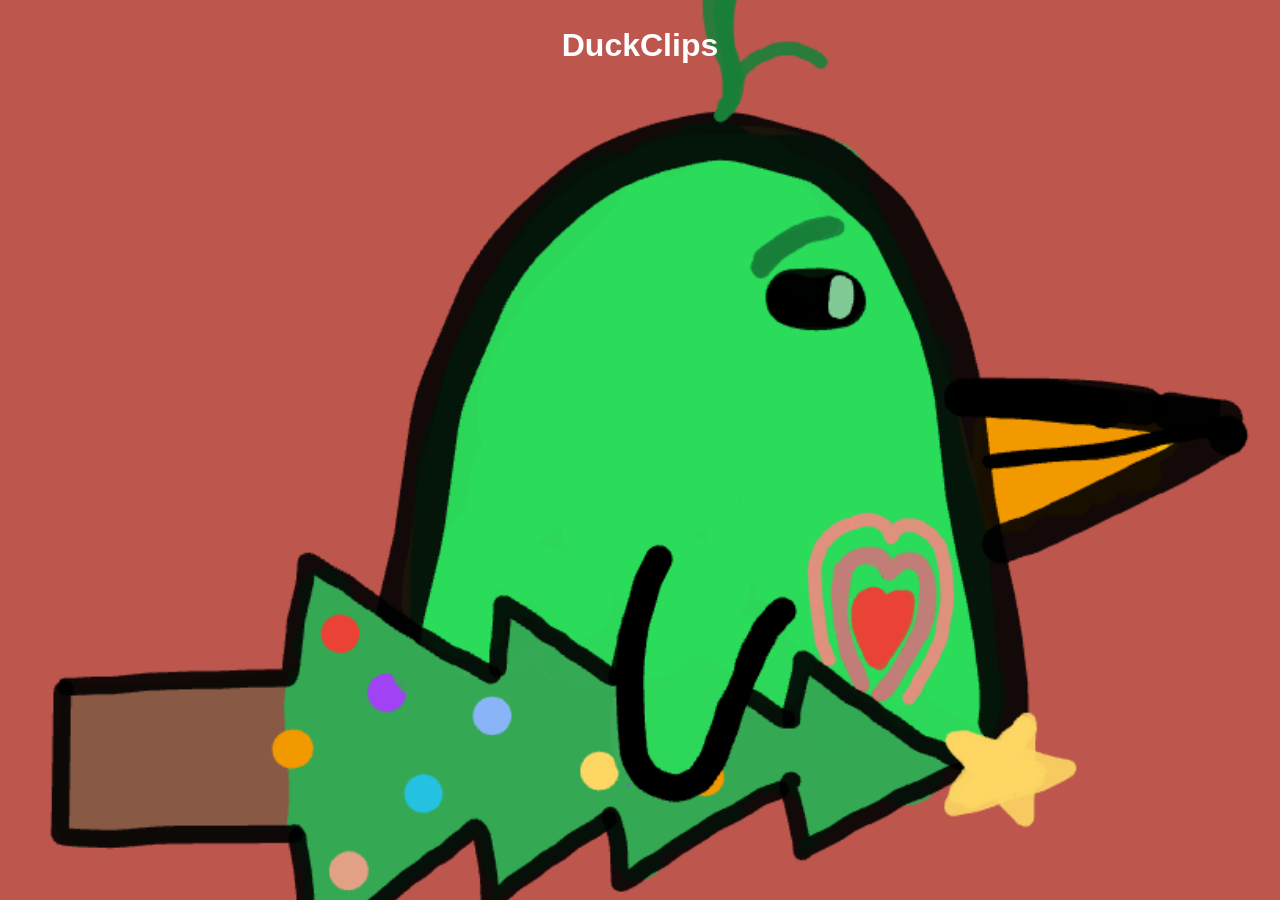
<file: Index.html>
<!DOCTYPE html>
<html lang="en">
<head>
  <meta charset="UTF-8">
  <meta name="viewport" content="width=device-width, initial-scale=1.0">
  <link rel="stylesheet" href="style.css">
</head>
<body>
  <header>
    <h1>DuckClips</h1>
  </header>

</body>
</html>
</file>
<file: style.css>
:root {
  --bg: #000000;
  --bg-alt: #121212;
  --fg: #e0eaff;
  --blue: #00aeef;
  --blue-light: #66d9ff;
  --text-light: #ffffff;
  --text-muted: #bbbbbb;
  --transition: 0.3s;
}

*{
 margin: 0;
 padding: 0;
 box-sizing: border-box;
}

html {
  background-color: var(--bg);
  background-image: url('Images/Doodles.png');
  background-repeat: no-repeat;
  background-position: center center;
  background-attachment: fixed;
  background-size: cover;
}

body {
  font-family: 'Montserrat', sans-serif;
  background: none;
  color: var(--text-light);
  line-height: 1.6;
}

header {
 display: flex;
 justify-content: center;
 align-items: center;
 padding: 20px 50px;
 background-color: transparent;
 border-bottom: none;
}

.navbar {
  position: fixed;
  bottom: 0;
  left: 50%;
  transform: translateX(-50%);
  width: auto;
  display: flex;
  flex-wrap: nowrap;
  justify-content: center;
  gap: 20px;
  padding: 10px 20px;
  background: rgba(0,0,0,0.4);
  backdrop-filter: blur(6px);
  border-radius: 12px;     
}
.nav-links {
  display: flex;
  gap: 1rem;
  flex-wrap: nowrap;
  white-space: nowrap;
}
.nav-links a {
  padding: 10px 18px;
  background: rgba(255,255,255,0.08);
  border-radius: 10px;
  color: white;
  text-decoration: none;
  transition: 0.2s;
}
.nav-links a:hover {
  background: rgba(255,255,255,0.18);
  box-shadow: 0 0 10px #00eaff;
}
.nav-links a.active {
  background: #00eaff;
  color: black;
  box-shadow: 0 0 12px #00eaff;
}
.logo-img {
  height: 30px;
  width: auto;
  object-fit: contain;
}
.hamburger { display: none; flex-direction: column; gap: 5px; cursor: pointer; }
.hamburger span { width: 25px; height: 3px; background: var(--fg); border-radius: 2px; }







@media (max-width: 768px) {
.nav-links {
  display: flex;
  align-items: center;
  gap: 2rem;
  background: var(--bg-alt), rgba(0,0,0,0.5);
  padding: 1rem 2rem;
  border-radius: 16px;
}
.hamburger {
 display: flex;
}
.cards {
 flex-direction: column;
 align-items: center;
}
body {
 background-size: cover;
 background-position: top center;
}
.nav-links.open {
 display: flex; 
 flex-direction: column;
 position: absolute; 
 top: 64px; right: 2rem;
 padding: 1rem; 
 z-index: 9999; 
 border-radius: 8px;
}
.hamburger.open span:nth-child(2) { opacity: 0; }
.hamburger.open span:nth-child(1) {
  transform: translateY(8px) rotate(45deg);
}
.hamburger.open span:nth-child(3) {
  transform: translateY(-8px) rotate(-45deg);
}
}
</file>
